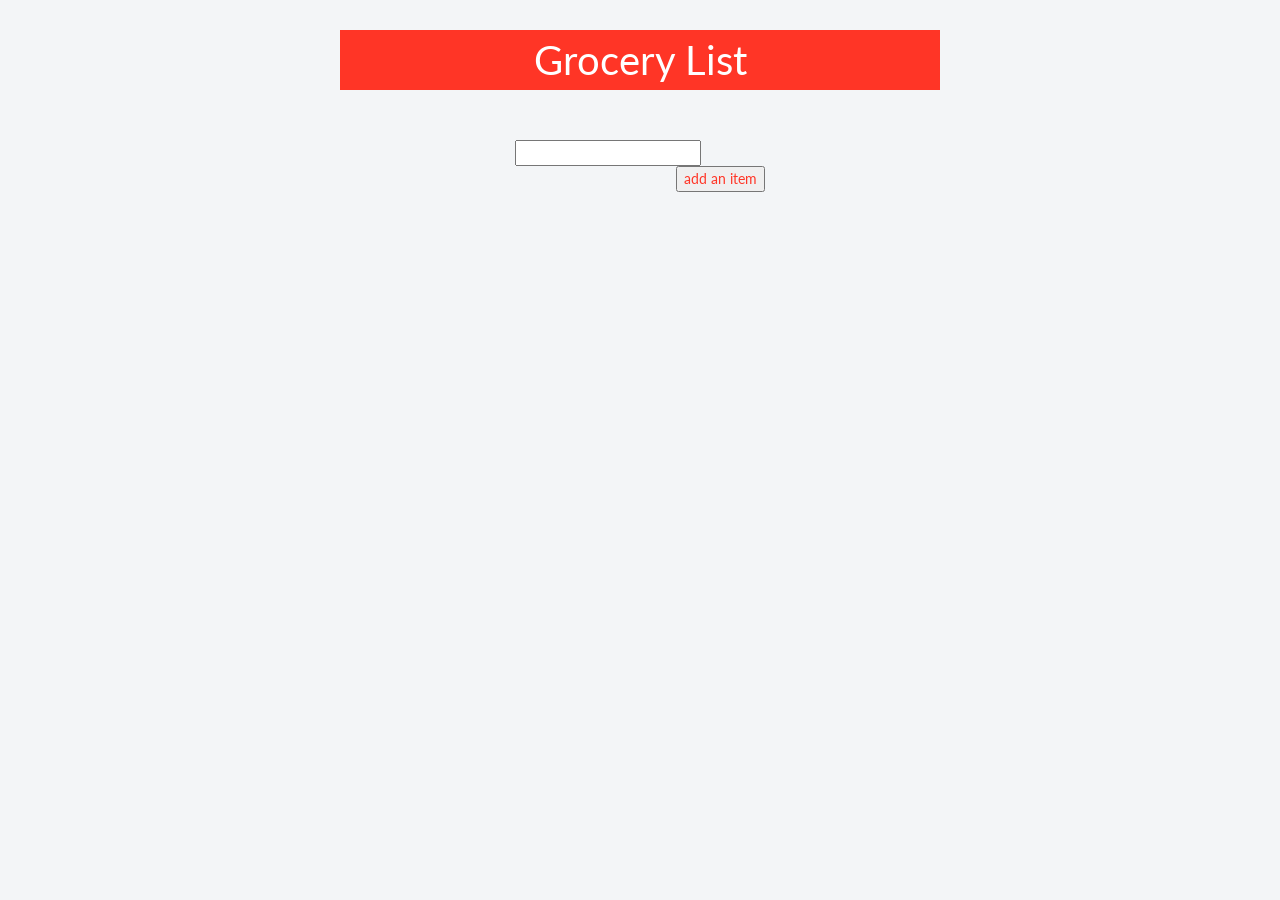
<file: index.html>
<!DOCTYPE html>
<html>
	<head>
		<meta charset="UTF-8">

		<!-- Firebase JS -->
		<script src='https://cdn.firebase.com/js/client/2.2.1/firebase.js'></script>

		<!-- jQuery -->
		<script src="https://ajax.googleapis.com/ajax/libs/jquery/1.9.0/jquery.min.js"></script>

		<!-- Latest compiled and minified CSS -->
	  <link rel="stylesheet" href="https://maxcdn.bootstrapcdn.com/bootstrap/3.3.1/css/bootstrap.min.css"/>
	  <link href='https://fonts.googleapis.com/css?family=Lato' rel='stylesheet' type='text/css'>
	  <link rel="stylesheet" href="style.css">

		<title>Grocery List</title>
	</head>
	
	<body>
		<div id="header">
			Grocery List
		</div>
		<div id="addItemGroup">
			<input type="text" id="new-item-text">
	  		<button onclick="addItem()">add an item</button>
	  	</div>
	 
	  <!-- Latest Sortable -->
	  <script src="http://rubaxa.github.io/Sortable/Sortable.js"></script>  

	  <!-- Simple List -->
	  <div id="list" class="list-group"></div>


	</body>

	<script>
		var myGroceryList = new Firebase('https://grocerylist1234.firebaseio.com/items');
		
		// Simple list
		Sortable.create(list, {
			onSort: function (/**Event*/evt) {
				console.log('here');
				var listDiv = document.getElementById("list")
				var newList = [];
				var listItems = listDiv.childNodes;

				for (var i = 0; i < listItems.length; i++) {
				  newList.push(listItems[i].firstChild.innerHTML);
				}

				while (listDiv.hasChildNodes()) {
					var userRef = myGroceryList.child(listDiv.lastChild.id);
					userRef.set(null);
				}

				for(var i=0; i < newList.length; i++) {
					addItemWithParameter(newList[i]);
				}
		    }
		});

		function addItem() {
			var text = document.getElementById("new-item-text").value.trim();
			document.getElementById('new-item-text').value = "";

			if(text == ""){
				alert("New item cannot be empty!")
			}
			else {
				var newItemRef = myGroceryList.push();
				var key = newItemRef.key();
				newItemRef.set({
					name: "Neel",
					title: text,
					keyID: key
				});
			}
		}

		function addItemWithParameter(item) {
			var newItemRef = myGroceryList.push();
				var key = newItemRef.key();
				newItemRef.set({
					name: "Neel",
					title: item,
					keyID: key
				});
		}

		myGroceryList.on("child_added", function(snapshot) {
			var data = snapshot.val();

			var newItem = document.createElement("div");
			newItem.className = 'list-group-item';
			newItem.id = data.keyID;

			var newItemText = document.createElement("p");
			newItemText.innerHTML = data.title;

			var deleteButton = document.createElement("button");
			deleteButton.class = "deleteButton";
			deleteButton.innerHTML = "delete item";

			deleteButton.onclick = function() {
				var userRef = myGroceryList.child(data.keyID);
				userRef.set(null);
			}

			newItem.appendChild(newItemText);
			newItem.appendChild(deleteButton);
			document.getElementById('list').appendChild(newItem);
		});

		myGroceryList.on('child_removed', function(snapshot) {
		  	var deletedPost = snapshot.val();
			document.getElementById('list').removeChild(document.getElementById(deletedPost.keyID));
		});
	</script>

</html>
</file>
<file: style.css>
body{
	background-color: #F3F5F7;
	font-family: 'Lato', sans-serif;
}

#addItemGroup{
	width: 250px;
	margin-left: auto;
	margin-right: auto;
	margin-top: 50px;
}

#header{
	background-color: #FF3526;
	color: white;
	margin-top: 30px;
	width: 600px;
	height: 60px;
	line-height: 60px;
	text-align: center;
	margin-left: auto;
	margin-right: auto;
	font-size: 40px;
}

p {
	display: inline-block;
}

button{
	color: #FF3526;
	float: right;
	display: inline-block;
}

#list{
	width: 800px;
	margin-top: 50px;
	margin-left: auto;
	margin-right: auto;
	cursor: pointer;
}
</file>
